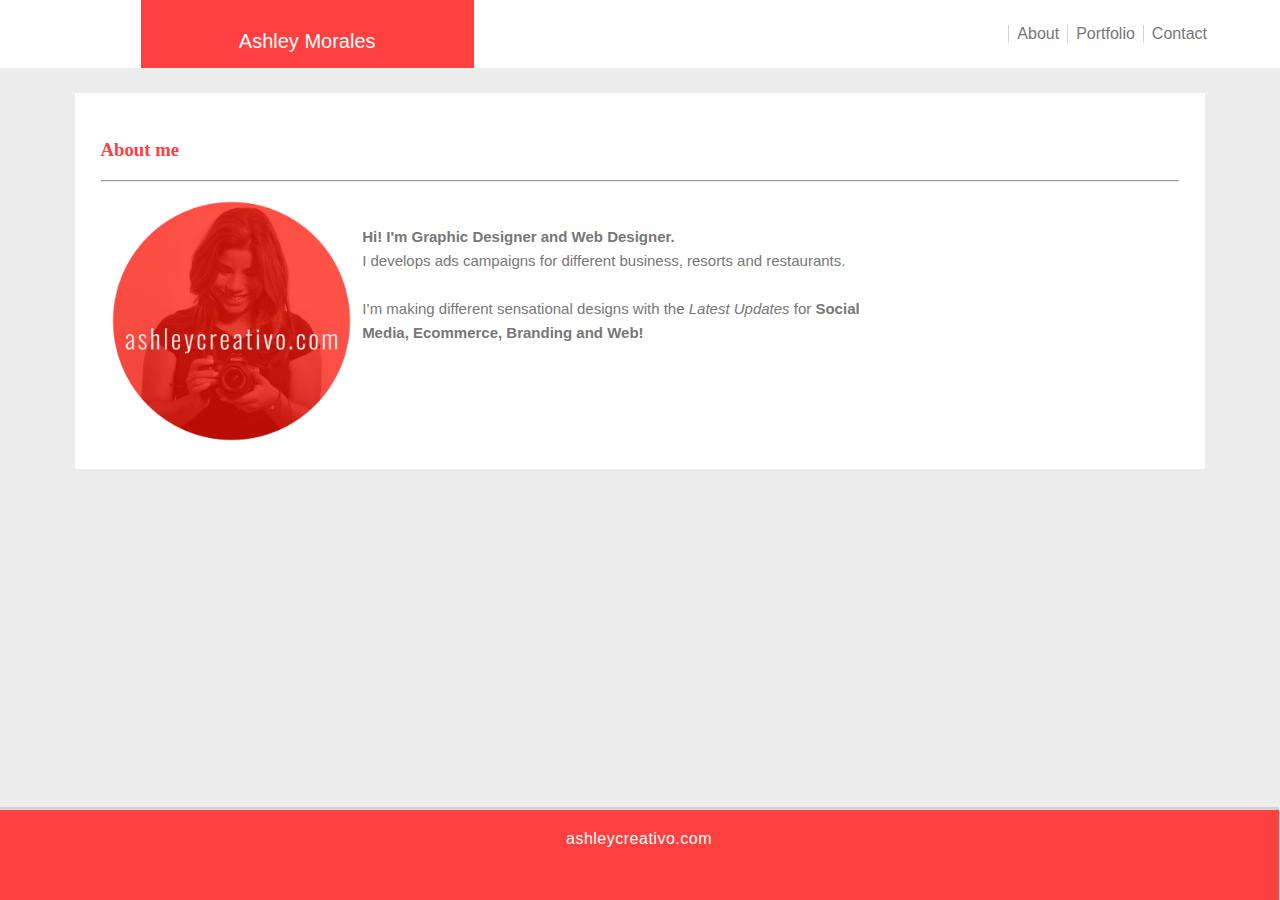
<file: index.html>
<!DOCTYPE html>
<html lang="en">
<head>
    <meta charset="UTF-8">
    <meta name="viewport" content="width=device-width, initial-scale=1.0">
    <meta http-equiv="X-UA-Compatible" content="ie=edge">
    <link rel="stylesheet" type="text/css" href="./assets/css/style.css">
    <title>Portfolio-Basic</title>
</head>


    <header>
        <section>

        <p class="name">
                 Ashley Morales</p>
        </section>
        <nav>
          <ul>
            <li><a href="./contact.html">Contact</a></li>
            <li><a href="./portfolio.html">Portfolio</a></li>
            <li><a href="./index.html">About</a></li>
          </ul>
         </nav>
         
    </header>
    <body>

    <div class="content">
      
        
            <h3 class="headings">About me</h3>
            <hr>
          
    <div class="bio">
            <img src="./assets/images/profile-img.png" width="30%;";>
            <br>
            <p>
  <b>Hi! I'm Graphic Designer and Web Designer.</b><br>

   I develops ads campaigns for different business, resorts and restaurants.
   <br><br>
   I’m making different sensational designs with the <i>Latest Updates</i> for
<b>Social Media, Ecommerce, Branding and Web!</b>


        </div>
       
        
</body>
<br>
<footer>
        <a href="https://ashleycreativo.com/" target="_blank">ashleycreativo.com </a> 
    </footer>
</html>
</file>
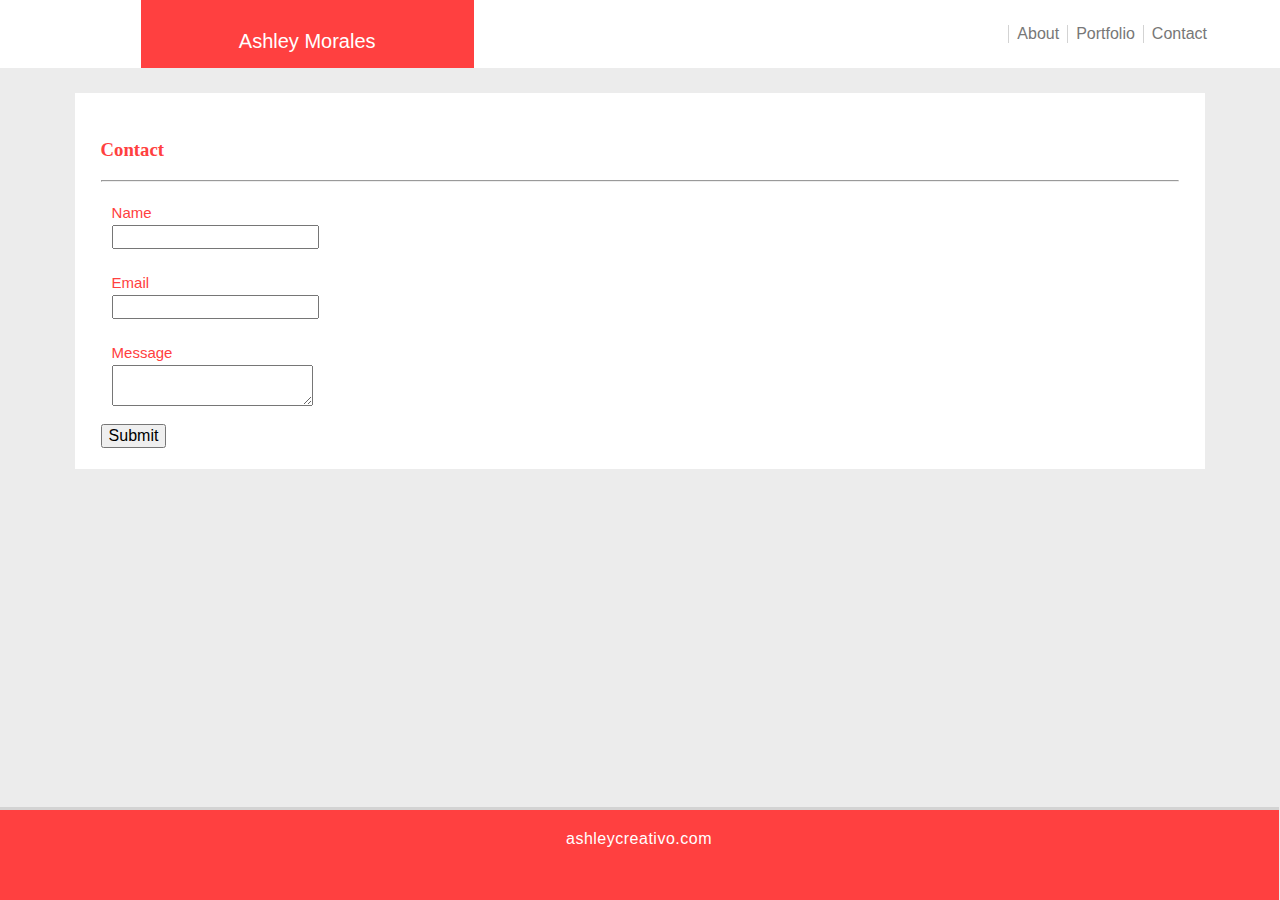
<file: contact.html>
<!DOCTYPE html>
<html lang="en">
<head>
    <meta charset="UTF-8">
    <meta name="viewport" content="width=device-width, initial-scale=1.0">
    <meta http-equiv="X-UA-Compatible" content="ie=edge">
    <link rel="stylesheet" type="text/css" href="./assets/css/style-contact.css">
    <title>Portfolio-Basic</title>
</head>


    <header>
        <section>

        <p class="name">
                 Ashley Morales</p>
        </section>
        <nav>
          <ul>
            <li><a href="./contact.html">Contact</a></li>
            <li><a href="./portfolio.html">Portfolio</a></li>
            <li><a href="./index.html">About</a></li>
          </ul>
         </nav>
         
    </header>
    <body>

    <div class="content">
      
        
            <h3 class="headings">Contact</h3>
            <hr>

         <form>
            
              <p>
                <label>Name</label>
                <br>
                <input></input>
              </p>
              <p>
                <label>Email</label>
                <br>
                  <input></input>
              </p>
              <p>
                <label>Message</label>
                <br>
                <textarea> </textarea>
              </p>
         
          </form>
          <button>Submit</button>

  
        
</body>
<br>
<footer>
        <a href="https://ashleycreativo.com/" target="_blank">ashleycreativo.com </a> 
    </footer>
</html>
</file>
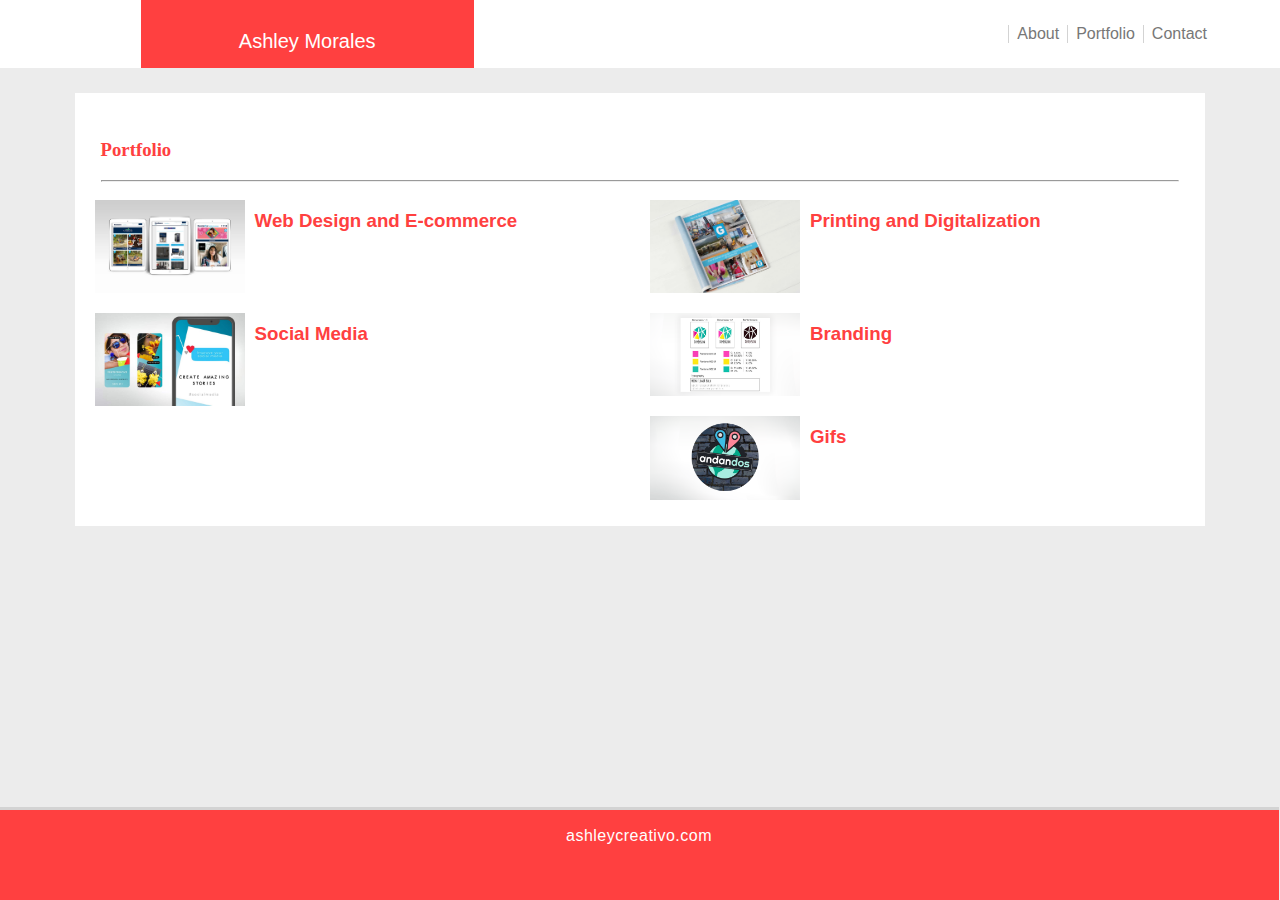
<file: portfolio.html>
<!DOCTYPE html>
<html lang="en">
<head>
    <meta charset="UTF-8">
    <meta name="viewport" content="width=device-width, initial-scale=1.0">
    <meta http-equiv="X-UA-Compatible" content="ie=edge">
    <link rel="stylesheet" type="text/css" href="./assets/css/style-portfolio.css">
    <title>Portfolio-Basic</title>
</head>


    <header>
        <section>

        <p class="name">
                 Ashley Morales</p>
        </section>
        <nav>
            <ul>
                <li><a href="./contact.html">Contact</a></li>
                <li><a href="./portfolio.html">Portfolio</a></li>
                <li><a href="./index.html">About</a></li>
              </ul>
         </nav>
         
    </header>
    
    <body>

    <div class="content">
            <h3 class="headings">Portfolio</h3>
            <hr>
            <div class="row">
                    <div class="column">
                        <img src="./assets/images/web.jpg" alt="web" style="width:150px">
                        <h3 class="pictext">Web Design and E-commerce</h3>
                    </div>
                    <div class="column">
                        <img src="./assets/images/print.jpg" alt="print" style="width:150px">
                        <h3 class="pictext">Printing and Digitalization</h3>
                    </div>
                   
                    <div class="column">
                        <img src="./assets/images/socialmedia.jpg" alt="socialmedia" style="width:150px">
                        <h3 class="pictext">Social Media</h3>
                    </div>
                    <div class="column">
                        <img src="./assets/images/branding.png" alt="branding" style="width:150px">
                        <h3 class="pictext">Branding</h3>
                    </div>
                  
                  <div class="column">
                    <img src="./assets/images/gif.gif" alt="gif" style="width:150px">
                    <h3 class="pictext">Gifs</h3>
                  </div>
                </div>        
    </div>
</body>

<br>
<footer>
        <a href="https://ashleycreativo.com/" target="_blank">ashleycreativo.com </a> 
    </footer>
</html>
</file>
<file: assets/css/style.css>
h3.headings
{
  font-family: Georgia, 'Times New Roman', Times, serif;

}
 
   
ul {
    list-style-type: none;
    margin: 0;
    padding: 25px;
    overflow: hidden;
    color: #777;
  }
  
  li {
    float: right;
    border-left: 1px solid lightgray;
    display: center;
  
  }
  
  li a {
    display: block;
    color: #777;
    text-align: center;
    top: 0;
    

  }
  

  

   nav{
       background-color: white;
       padding-right: 40px;

   }


   li{
    display: inline-block;
    padding: 0px 8px;
   }

   section{

       float: left;
       height: 68px;
        width: 26%;
        position: relative;
        text-align:center;
        left: 11%;
        background-color:#ff4040;
        color:white;
   }   



   body {

    margin: 0;
    background-color: rgba(224, 224, 224, 0.61);
    font-family: Arial, Helvetica, sans-serif;
}

.content {

    background-color: white;
    height: 324px;
   margin: 75px;
   padding: 2%;
   color: #ff4040;
   margin-top:25px;
   line-height: 1.5em;

   

}
  
   footer{
       background-color:#ff4040;
       width: 100%;
       height: 10%;
       position: fixed;
       text-align: center;
       padding: 0px;
       bottom: 0;
       right: 1px;
       border-top: solid lightgray;
       letter-spacing: .5px;
       text-decoration: none;
      
     
    }
.bio{

    float: left;
    position: relative;
    color: #777;
}

  img{
    float: left;
    padding: 10px;
  }

  p{
    padding: 11px;
    margin: 0 auto;
    font-size: 15px;
  
  }

  p.name{
    font-size: 20px;
    text-align: center;
    padding-top:9%;
  }

a{
  text-decoration: none;
  color: white;
  position:relative;
  display: block;
  top:17px;
}
  
/*! normalize.css v8.0.1 | MIT License | github.com/necolas/normalize.css */

/* Document
   ========================================================================== */

/**
 * 1. Correct the line height in all browsers.
 * 2. Prevent adjustments of font size after orientation changes in iOS.
 */

 html {
    line-height: 1.15; /* 1 */
    -webkit-text-size-adjust: 100%; /* 2 */
  }
  
  /* Sections
     ========================================================================== */
  
  
  
  /**
   * Render the `main` element consistently in IE.
   */
  
  main {
    display: block;
  }
  
  /**
   * Correct the font size and margin on `h1` elements within `section` and
   * `article` contexts in Chrome, Firefox, and Safari.
   */
  
  h1 {
    font-size: 2em;
    margin: 0.67em 0;
  }
  
  /* Grouping content
     ========================================================================== */
  
  /**
   * 1. Add the correct box sizing in Firefox.
   * 2. Show the overflow in Edge and IE.
   */
  
  hr {
    box-sizing: content-box; /* 1 */
    height: 0; /* 1 */
    overflow: visible; /* 2 */
  }
  
  /**
   * 1. Correct the inheritance and scaling of font size in all browsers.
   * 2. Correct the odd `em` font sizing in all browsers.
   */
  
  pre {
    font-family: monospace, monospace; /* 1 */
    font-size: 1em; /* 2 */
  }
  
  /* Text-level semantics
     ========================================================================== */
  
  /**
   * Remove the gray background on active links in IE 10.
   */
  
  a {
    background-color: transparent;
  }
  
  /**
   * 1. Remove the bottom border in Chrome 57-
   * 2. Add the correct text decoration in Chrome, Edge, IE, Opera, and Safari.
   */
  
  abbr[title] {
    border-bottom: none; /* 1 */
    text-decoration: underline; /* 2 */
    text-decoration: underline dotted; /* 2 */
  }
  
  /**
   * Add the correct font weight in Chrome, Edge, and Safari.
   */
  
  b,
  strong {
    font-weight: bolder;
  }
  
  /**
   * 1. Correct the inheritance and scaling of font size in all browsers.
   * 2. Correct the odd `em` font sizing in all browsers.
   */
  
  code,
  kbd,
  samp {
    font-family: monospace, monospace; /* 1 */
    font-size: 1em; /* 2 */
  }
  
  /**
   * Add the correct font size in all browsers.
   */
  
  small {
    font-size: 80%;
  }
  
  /**
   * Prevent `sub` and `sup` elements from affecting the line height in
   * all browsers.
   */
  
  sub,
  sup {
    font-size: 75%;
    line-height: 0;
    position: relative;
    vertical-align: baseline;
  }
  
  sub {
    bottom: -0.25em;
  }
  
  sup {
    top: -0.5em;
  }
  
  /* Embedded content
     ========================================================================== */
  
  /**
   * Remove the border on images inside links in IE 10.
   */
  
  img {
    border-style: none;
  }
  
  /* Forms
     ========================================================================== */
  
  /**
   * 1. Change the font styles in all browsers.
   * 2. Remove the margin in Firefox and Safari.
   */
  
  button,
  input,
  optgroup,
  select,
  textarea {
    font-family: inherit; /* 1 */
    font-size: 100%; /* 1 */
    line-height: 1.15; /* 1 */
    margin: 0; /* 2 */
  }
  
  /**
   * Show the overflow in IE.
   * 1. Show the overflow in Edge.
   */
  
  button,
  input { /* 1 */
    overflow: visible;
  }
  
  /**
   * Remove the inheritance of text transform in Edge, Firefox, and IE.
   * 1. Remove the inheritance of text transform in Firefox.
   */
  
  button,
  select { /* 1 */
    text-transform: none;
  }
  
  /**
   * Correct the inability to style clickable types in iOS and Safari.
   */
  
  button,
  [type="button"],
  [type="reset"],
  [type="submit"] {
    -webkit-appearance: button;
  }
  
  /**
   * Remove the inner border and padding in Firefox.
   */
  
  button::-moz-focus-inner,
  [type="button"]::-moz-focus-inner,
  [type="reset"]::-moz-focus-inner,
  [type="submit"]::-moz-focus-inner {
    border-style: none;
    padding: 0;
  }
  
  /**
   * Restore the focus styles unset by the previous rule.
   */
  
  button:-moz-focusring,
  [type="button"]:-moz-focusring,
  [type="reset"]:-moz-focusring,
  [type="submit"]:-moz-focusring {
    outline: 1px dotted ButtonText;
  }
  
  /**
   * Correct the padding in Firefox.
   */
  
  fieldset {
    padding: 0.35em 0.75em 0.625em;
  }
  
  /**
   * 1. Correct the text wrapping in Edge and IE.
   * 2. Correct the color inheritance from `fieldset` elements in IE.
   * 3. Remove the padding so developers are not caught out when they zero out
   *    `fieldset` elements in all browsers.
   */
  
  legend {
    box-sizing: border-box; /* 1 */
    color: inherit; /* 2 */
    display: table; /* 1 */
    max-width: 100%; /* 1 */
    padding: 0; /* 3 */
    white-space: normal; /* 1 */
  }
  
  /**
   * Add the correct vertical alignment in Chrome, Firefox, and Opera.
   */
  
  progress {
    vertical-align: baseline;
  }
  
  /**
   * Remove the default vertical scrollbar in IE 10+.
   */
  
  textarea {
    overflow: auto;
  }
  
  /**
   * 1. Add the correct box sizing in IE 10.
   * 2. Remove the padding in IE 10.
   */
  
  [type="checkbox"],
  [type="radio"] {
    box-sizing: border-box; /* 1 */
    padding: 0; /* 2 */
  }
  
  /**
   * Correct the cursor style of increment and decrement buttons in Chrome.
   */
  
  [type="number"]::-webkit-inner-spin-button,
  [type="number"]::-webkit-outer-spin-button {
    height: auto;
  }
  
  /**
   * 1. Correct the odd appearance in Chrome and Safari.
   * 2. Correct the outline style in Safari.
   */
  
  [type="search"] {
    -webkit-appearance: textfield; /* 1 */
    outline-offset: -2px; /* 2 */
  }
  
  /**
   * Remove the inner padding in Chrome and Safari on macOS.
   */
  
  [type="search"]::-webkit-search-decoration {
    -webkit-appearance: none;
  }
  
  /**
   * 1. Correct the inability to style clickable types in iOS and Safari.
   * 2. Change font properties to `inherit` in Safari.
   */
  
  ::-webkit-file-upload-button {
    -webkit-appearance: button; /* 1 */
    font: inherit; /* 2 */
  }
  
  /* Interactive
     ========================================================================== */
  
  /*
   * Add the correct display in Edge, IE 10+, and Firefox.
   */
  
  details {
    display: block;
  }
  
  /*
   * Add the correct display in all browsers.
   */
  
  summary {
    display: list-item;
  }
  
  /* Misc
     ========================================================================== */
  
  /**
   * Add the correct display in IE 10+.
   */
  
  template {
    display: none;
  }
  
  /**
   * Add the correct display in IE 10.
   */
  
  [hidden] {
    display: none;
  }
</file>
<file: assets/css/style-contact.css>
h3.headings
{
  font-family: Georgia, 'Times New Roman', Times, serif;

}
   
ul {
    list-style-type: none;
    margin: 0;
    padding: 25px;
    overflow: hidden;
    color: #777;
  }
  
  li {
    float: right;
    border-left: 1px solid lightgray;
    display: center;
  
  }
  
  li a {
    display: block;
    color:#777;
    text-align: center;
    top: 0;
    

  }
  

  

   nav{
       background-color: white;
       padding-right: 40px;

   }


   li{
    display: inline-block;
    padding: 0px 8px;
   }

   section{

       float: left;
       height: 68px;
        width: 26%;
        position: relative;
        text-align:center;
        left: 11%;
        background-color:#ff4040;
        color:white;
   }   



   body {

    margin: 0;
    background-color: rgba(224, 224, 224, 0.61);
    font-family: Arial, Helvetica, sans-serif;
}

.content {

    background-color: white;
    height: 324px;
   margin: 75px;
   padding: 2%;
   color: #ff4040;
   margin-top:25px;
   line-height: 1.5em;

   

}
  
   footer{
       background-color:#ff4040;
       width: 100%;
       height: 10%;
       position: fixed;
       text-align: center;
       padding: 0px;
       bottom: 0;
       right: 1px;
       border-top: solid lightgray;
       letter-spacing: .5px;
       text-decoration: none;
      
     
    }
.bio{

    float: left;
    position: relative;
    color: #777;
}

  img{
    float: left;
    padding: 10px;
  }

  p{
    padding: 11px;
    margin: 0 auto;
    font-size: 15px;
  
  }

  p.name{
    font-size: 20px;
    text-align: center;
    padding-top:9%;
  }

a{
  text-decoration: none;
  color: white;
  position:relative;
  display: block;
  top:17px;
}
  
/*! normalize.css v8.0.1 | MIT License | github.com/necolas/normalize.css */

/* Document
   ========================================================================== */

/**
 * 1. Correct the line height in all browsers.
 * 2. Prevent adjustments of font size after orientation changes in iOS.
 */

 html {
    line-height: 1.15; /* 1 */
    -webkit-text-size-adjust: 100%; /* 2 */
  }
  
  /* Sections
     ========================================================================== */
  
  
  
  /**
   * Render the `main` element consistently in IE.
   */
  
  main {
    display: block;
  }
  
  /**
   * Correct the font size and margin on `h1` elements within `section` and
   * `article` contexts in Chrome, Firefox, and Safari.
   */
  
  h1 {
    font-size: 2em;
    margin: 0.67em 0;
  }
  
  /* Grouping content
     ========================================================================== */
  
  /**
   * 1. Add the correct box sizing in Firefox.
   * 2. Show the overflow in Edge and IE.
   */
  
  hr {
    box-sizing: content-box; /* 1 */
    height: 0; /* 1 */
    overflow: visible; /* 2 */
  }
  
  /**
   * 1. Correct the inheritance and scaling of font size in all browsers.
   * 2. Correct the odd `em` font sizing in all browsers.
   */
  
  pre {
    font-family: monospace, monospace; /* 1 */
    font-size: 1em; /* 2 */
  }
  
  /* Text-level semantics
     ========================================================================== */
  
  /**
   * Remove the gray background on active links in IE 10.
   */
  
  a {
    background-color: transparent;
  }
  
  /**
   * 1. Remove the bottom border in Chrome 57-
   * 2. Add the correct text decoration in Chrome, Edge, IE, Opera, and Safari.
   */
  
  abbr[title] {
    border-bottom: none; /* 1 */
    text-decoration: underline; /* 2 */
    text-decoration: underline dotted; /* 2 */
  }
  
  /**
   * Add the correct font weight in Chrome, Edge, and Safari.
   */
  
  b,
  strong {
    font-weight: bolder;
  }
  
  /**
   * 1. Correct the inheritance and scaling of font size in all browsers.
   * 2. Correct the odd `em` font sizing in all browsers.
   */
  
  code,
  kbd,
  samp {
    font-family: monospace, monospace; /* 1 */
    font-size: 1em; /* 2 */
  }
  
  /**
   * Add the correct font size in all browsers.
   */
  
  small {
    font-size: 80%;
  }
  
  /**
   * Prevent `sub` and `sup` elements from affecting the line height in
   * all browsers.
   */
  
  sub,
  sup {
    font-size: 75%;
    line-height: 0;
    position: relative;
    vertical-align: baseline;
  }
  
  sub {
    bottom: -0.25em;
  }
  
  sup {
    top: -0.5em;
  }
  
  /* Embedded content
     ========================================================================== */
  
  /**
   * Remove the border on images inside links in IE 10.
   */
  
  img {
    border-style: none;
  }
  
  /* Forms
     ========================================================================== */
  
  /**
   * 1. Change the font styles in all browsers.
   * 2. Remove the margin in Firefox and Safari.
   */
  
  button,
  input,
  optgroup,
  select,
  textarea {
    font-family: inherit; /* 1 */
    font-size: 100%; /* 1 */
    line-height: 1.15; /* 1 */
    margin: 0; /* 2 */
  }
  
  /**
   * Show the overflow in IE.
   * 1. Show the overflow in Edge.
   */
  
  button,
  input { /* 1 */
    overflow: visible;
  }
  
  /**
   * Remove the inheritance of text transform in Edge, Firefox, and IE.
   * 1. Remove the inheritance of text transform in Firefox.
   */
  
  button,
  select { /* 1 */
    text-transform: none;
  }
  
  /**
   * Correct the inability to style clickable types in iOS and Safari.
   */
  
  button,
  [type="button"],
  [type="reset"],
  [type="submit"] {
    -webkit-appearance: button;
  }
  
  /**
   * Remove the inner border and padding in Firefox.
   */
  
  button::-moz-focus-inner,
  [type="button"]::-moz-focus-inner,
  [type="reset"]::-moz-focus-inner,
  [type="submit"]::-moz-focus-inner {
    border-style: none;
    padding: 0;
  }
  
  /**
   * Restore the focus styles unset by the previous rule.
   */
  
  button:-moz-focusring,
  [type="button"]:-moz-focusring,
  [type="reset"]:-moz-focusring,
  [type="submit"]:-moz-focusring {
    outline: 1px dotted ButtonText;
  }
  
  /**
   * Correct the padding in Firefox.
   */
  
  fieldset {
    padding: 0.35em 0.75em 0.625em;
  }
  
  /**
   * 1. Correct the text wrapping in Edge and IE.
   * 2. Correct the color inheritance from `fieldset` elements in IE.
   * 3. Remove the padding so developers are not caught out when they zero out
   *    `fieldset` elements in all browsers.
   */
  
  legend {
    box-sizing: border-box; /* 1 */
    color: inherit; /* 2 */
    display: table; /* 1 */
    max-width: 100%; /* 1 */
    padding: 0; /* 3 */
    white-space: normal; /* 1 */
  }
  
  /**
   * Add the correct vertical alignment in Chrome, Firefox, and Opera.
   */
  
  progress {
    vertical-align: baseline;
  }
  
  /**
   * Remove the default vertical scrollbar in IE 10+.
   */
  
  textarea {
    overflow: auto;
  }
  
  /**
   * 1. Add the correct box sizing in IE 10.
   * 2. Remove the padding in IE 10.
   */
  
  [type="checkbox"],
  [type="radio"] {
    box-sizing: border-box; /* 1 */
    padding: 0; /* 2 */
  }
  
  /**
   * Correct the cursor style of increment and decrement buttons in Chrome.
   */
  
  [type="number"]::-webkit-inner-spin-button,
  [type="number"]::-webkit-outer-spin-button {
    height: auto;
  }
  
  /**
   * 1. Correct the odd appearance in Chrome and Safari.
   * 2. Correct the outline style in Safari.
   */
  
  [type="search"] {
    -webkit-appearance: textfield; /* 1 */
    outline-offset: -2px; /* 2 */
  }
  
  /**
   * Remove the inner padding in Chrome and Safari on macOS.
   */
  
  [type="search"]::-webkit-search-decoration {
    -webkit-appearance: none;
  }
  
  /**
   * 1. Correct the inability to style clickable types in iOS and Safari.
   * 2. Change font properties to `inherit` in Safari.
   */
  
  ::-webkit-file-upload-button {
    -webkit-appearance: button; /* 1 */
    font: inherit; /* 2 */
  }
  
  /* Interactive
     ========================================================================== */
  
  /*
   * Add the correct display in Edge, IE 10+, and Firefox.
   */
  
  details {
    display: block;
  }
  
  /*
   * Add the correct display in all browsers.
   */
  
  summary {
    display: list-item;
  }
  
  /* Misc
     ========================================================================== */
  
  /**
   * Add the correct display in IE 10+.
   */
  
  template {
    display: none;
  }
  
  /**
   * Add the correct display in IE 10.
   */
  
  [hidden] {
    display: none;
  }
</file>
<file: assets/css/style-portfolio.css>
h3.headings
{
  font-family: Georgia, 'Times New Roman', Times, serif;

}
   

ul {
    list-style-type: none;
    margin: 0;
    padding: 25px;
    overflow: hidden;
    color: #777;
  }
  
  li {
    float: right;
    border-left: 1px solid lightgray;

  
  }
  
  li a {
    display: block;
    color:#777;
    text-align: center;
    top: 0;
    

  }
  
  

   nav{
       background-color: white;
       padding-right: 40px;

   }


   li{
    display: inline-block;
    padding: 0px 8px;
   }

   section{
    border-top: #ff4040;

       float: left;
       height: 68px;
        width: 26%;
        position: relative;
        text-align:center;
        left: 11%;
        background-color:#ff4040;
        color:white;
   }   



   body {
font-family: Arial, Helvetica, sans-serif;

    margin: 0;
    background-color: rgba(224, 224, 224, 0.61);
}

.content {
    background-color: white;
    height: 381px;
   margin: 75px;
   padding: 2%;
   color: #ff4040;
   margin-top:25px;
   line-height: 1.5em;
   

}
  
   footer{
       background-color:#ff4040;
       width: 100%;
       height: 10%;
       position: fixed;
       text-align: center;
       padding: 0px;
       bottom: 0;
       right: 1px;
       border-top: solid lightgray;
       letter-spacing: .5px;
       text-decoration: none;
      
     
    }
.bio{
  border-top: solid 2px lightgray
 ;

    float: left;
    position: relative;
    color: #777;
}

  img{
    float: left;
    padding: 10px;
  }

  p{
    padding: 11px;
    margin: 0 auto;
    font-size: 15px;
  
  }

  p.name{
    font-size: 20px;
    text-align: center;
    padding-top:9%;
  }

a{
  text-decoration: none;
  color: white;
  position:relative;
  display: block;
  top:17px;
}


/*photos*/
  
  h1 {
    font-size: 50px;
    word-break: break-all;
  }
  
  .row {
    margin: 8px -16px;
  }
  
    .column {
    float: left;
    width:50%;
  }

    
/*text over photos*/
#wrap {
    position:relative; 
    width: 200px;  
    height: 145px;
    border: 1px solid grey
}



#text {
z-index:100;
    position:absolute;    
    color:white;
    font-size:20px;
    font-weight:bold;
    padding: 10px;
    left:0;
    right: 0;
    bottom: 0;
    background: rgba(0,0,0,.4);
}


  
  
  
/*! normalize.css v8.0.1 | MIT License | github.com/necolas/normalize.css */

/* Document
   ========================================================================== */

/**
 * 1. Correct the line height in all browsers.
 * 2. Prevent adjustments of font size after orientation changes in iOS.
 */

 html {
    line-height: 1.15; /* 1 */
    -webkit-text-size-adjust: 100%; /* 2 */
  }
  
  /* Sections
     ========================================================================== */
  
  
  
  /**
   * Render the `main` element consistently in IE.
   */
  
  main {
    display: block;
  }
  
  /**
   * Correct the font size and margin on `h1` elements within `section` and
   * `article` contexts in Chrome, Firefox, and Safari.
   */
  
  h1 {
    font-size: 2em;
    margin: 0.67em 0;
  }
  
  /* Grouping content
     ========================================================================== */
  
  /**
   * 1. Add the correct box sizing in Firefox.
   * 2. Show the overflow in Edge and IE.
   */
  
  hr {
    box-sizing: content-box; /* 1 */
    height: 0; /* 1 */
    overflow: visible; /* 2 */
  }
  
  /**
   * 1. Correct the inheritance and scaling of font size in all browsers.
   * 2. Correct the odd `em` font sizing in all browsers.
   */
  
  pre {
    font-family: monospace, monospace; /* 1 */
    font-size: 1em; /* 2 */
  }
  
  /* Text-level semantics
     ========================================================================== */
  
  /**
   * Remove the gray background on active links in IE 10.
   */
  
  a {
    background-color: transparent;
  }
  
  /**
   * 1. Remove the bottom border in Chrome 57-
   * 2. Add the correct text decoration in Chrome, Edge, IE, Opera, and Safari.
   */
  
  abbr[title] {
    border-bottom: none; /* 1 */
    text-decoration: underline; /* 2 */
    text-decoration: underline dotted; /* 2 */
  }
  
  /**
   * Add the correct font weight in Chrome, Edge, and Safari.
   */
  
  b,
  strong {
    font-weight: bolder;
  }
  
  /**
   * 1. Correct the inheritance and scaling of font size in all browsers.
   * 2. Correct the odd `em` font sizing in all browsers.
   */
  
  code,
  kbd,
  samp {
    font-family: monospace, monospace; /* 1 */
    font-size: 1em; /* 2 */
  }
  
  /**
   * Add the correct font size in all browsers.
   */
  
  small {
    font-size: 80%;
  }
  
  /**
   * Prevent `sub` and `sup` elements from affecting the line height in
   * all browsers.
   */
  
  sub,
  sup {
    font-size: 75%;
    line-height: 0;
    position: relative;
    vertical-align: baseline;
  }
  
  sub {
    bottom: -0.25em;
  }
  
  sup {
    top: -0.5em;
  }
  
  /* Embedded content
     ========================================================================== */
  
  /**
   * Remove the border on images inside links in IE 10.
   */
  
  img {
    border-style: none;
  }
  
  /* Forms
     ========================================================================== */
  
  /**
   * 1. Change the font styles in all browsers.
   * 2. Remove the margin in Firefox and Safari.
   */
  
  button,
  input,
  optgroup,
  select,
  textarea {
    font-family: inherit; /* 1 */
    font-size: 100%; /* 1 */
    line-height: 1.15; /* 1 */
    margin: 0; /* 2 */
  }
  
  /**
   * Show the overflow in IE.
   * 1. Show the overflow in Edge.
   */
  
  button,
  input { /* 1 */
    overflow: visible;
  }
  
  /**
   * Remove the inheritance of text transform in Edge, Firefox, and IE.
   * 1. Remove the inheritance of text transform in Firefox.
   */
  
  button,
  select { /* 1 */
    text-transform: none;
  }
  
  /**
   * Correct the inability to style clickable types in iOS and Safari.
   */
  
  button,
  [type="button"],
  [type="reset"],
  [type="submit"] {
    -webkit-appearance: button;
  }
  
  /**
   * Remove the inner border and padding in Firefox.
   */
  
  button::-moz-focus-inner,
  [type="button"]::-moz-focus-inner,
  [type="reset"]::-moz-focus-inner,
  [type="submit"]::-moz-focus-inner {
    border-style: none;
    padding: 0;
  }
  
  /**
   * Restore the focus styles unset by the previous rule.
   */
  
  button:-moz-focusring,
  [type="button"]:-moz-focusring,
  [type="reset"]:-moz-focusring,
  [type="submit"]:-moz-focusring {
    outline: 1px dotted ButtonText;
  }
  
  /**
   * Correct the padding in Firefox.
   */
  
  fieldset {
    padding: 0.35em 0.75em 0.625em;
  }
  
  /**
   * 1. Correct the text wrapping in Edge and IE.
   * 2. Correct the color inheritance from `fieldset` elements in IE.
   * 3. Remove the padding so developers are not caught out when they zero out
   *    `fieldset` elements in all browsers.
   */
  
  legend {
    box-sizing: border-box; /* 1 */
    color: inherit; /* 2 */
    display: table; /* 1 */
    max-width: 100%; /* 1 */
    padding: 0; /* 3 */
    white-space: normal; /* 1 */
  }
  
  /**
   * Add the correct vertical alignment in Chrome, Firefox, and Opera.
   */
  
  progress {
    vertical-align: baseline;
  }
  
  /**
   * Remove the default vertical scrollbar in IE 10+.
   */
  
  textarea {
    overflow: auto;
  }
  
  /**
   * 1. Add the correct box sizing in IE 10.
   * 2. Remove the padding in IE 10.
   */
  
  [type="checkbox"],
  [type="radio"] {
    box-sizing: border-box; /* 1 */
    padding: 0; /* 2 */
  }
  
  /**
   * Correct the cursor style of increment and decrement buttons in Chrome.
   */
  
  [type="number"]::-webkit-inner-spin-button,
  [type="number"]::-webkit-outer-spin-button {
    height: auto;
  }
  
  /**
   * 1. Correct the odd appearance in Chrome and Safari.
   * 2. Correct the outline style in Safari.
   */
  
  [type="search"] {
    -webkit-appearance: textfield; /* 1 */
    outline-offset: -2px; /* 2 */
  }
  
  /**
   * Remove the inner padding in Chrome and Safari on macOS.
   */
  
  [type="search"]::-webkit-search-decoration {
    -webkit-appearance: none;
  }
  
  /**
   * 1. Correct the inability to style clickable types in iOS and Safari.
   * 2. Change font properties to `inherit` in Safari.
   */
  
  ::-webkit-file-upload-button {
    -webkit-appearance: button; /* 1 */
    font: inherit; /* 2 */
  }
  
  /* Interactive
     ========================================================================== */
  
  /*
   * Add the correct display in Edge, IE 10+, and Firefox.
   */
  
  details {
    display: block;
  }
  
  /*
   * Add the correct display in all browsers.
   */
  
  summary {
    display: list-item;
  }
  
  /* Misc
     ========================================================================== */
  
  /**
   * Add the correct display in IE 10+.
   */
  
  template {
    display: none;
  }
  
  /**
   * Add the correct display in IE 10.
   */
  
  [hidden] {
    display: none;
  }
</file>
